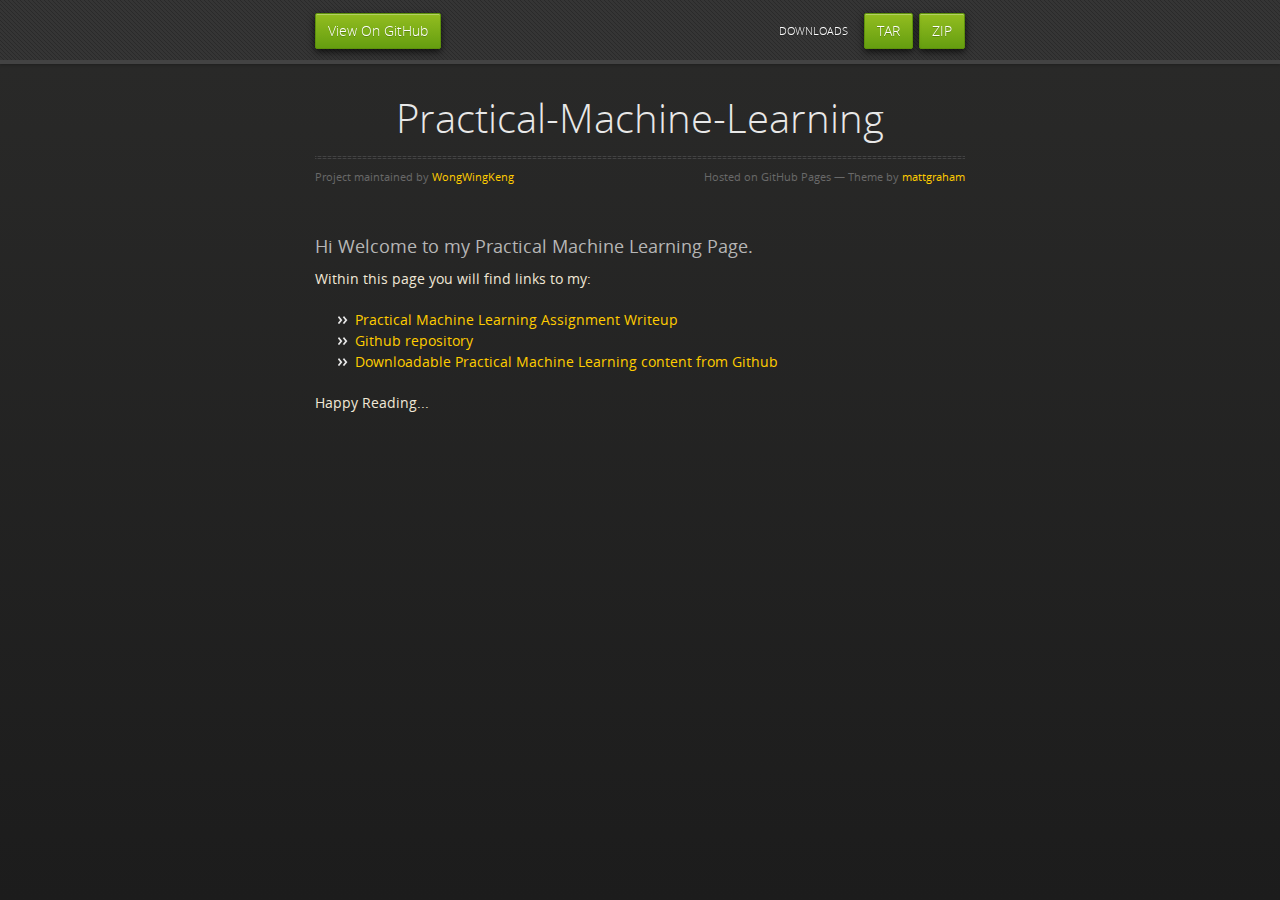
<file: index.html>
<!doctype html>
<html>
  <head>
    <meta charset="utf-8">
    <meta http-equiv="X-UA-Compatible" content="chrome=1">
    <title>Practical-Machine-Learning by WongWingKeng</title>
    <link rel="stylesheet" href="stylesheets/styles.css">
    <link rel="stylesheet" href="stylesheets/github-dark.css">
    <script src="https://ajax.googleapis.com/ajax/libs/jquery/1.7.1/jquery.min.js"></script>
    <script src="javascripts/respond.js"></script>
    <!--[if lt IE 9]>
      <script src="//html5shiv.googlecode.com/svn/trunk/html5.js"></script>
    <![endif]-->
    <!--[if lt IE 8]>
    <link rel="stylesheet" href="stylesheets/ie.css">
    <![endif]-->
    <meta name="viewport" content="width=device-width, initial-scale=1, user-scalable=no">

  </head>
  <body>
      <div id="header">
        <nav>
          <li class="fork"><a href="https://github.com/WongWingKeng/Practical-Machine-Learning">View On GitHub</a></li>
          <li class="downloads"><a href="https://github.com/WongWingKeng/Practical-Machine-Learning/zipball/master">ZIP</a></li>
          <li class="downloads"><a href="https://github.com/WongWingKeng/Practical-Machine-Learning/tarball/master">TAR</a></li>
          <li class="title">DOWNLOADS</li>
        </nav>
      </div><!-- end header -->

    <div class="wrapper">

      <section>
        <div id="title">
          <h1>Practical-Machine-Learning</h1>
          <p></p>
          <hr>
          <span class="credits left">Project maintained by <a href="https://github.com/WongWingKeng">WongWingKeng</a></span>
          <span class="credits right">Hosted on GitHub Pages &mdash; Theme by <a href="https://twitter.com/michigangraham">mattgraham</a></span>
        </div>

        <h3>
<a id="hi-welcome-to-my-practical-machine-learning-page" class="anchor" href="#hi-welcome-to-my-practical-machine-learning-page" aria-hidden="true"><span class="octicon octicon-link"></span></a>Hi Welcome to my Practical Machine Learning Page.</h3>

<p>Within this page you will find links to my:</p>

<ul>
<li><a href="http://wongwingkeng.github.io/Practical-Machine-Learning/AssignmentWriteup/PracMacLearn.html">Practical Machine Learning Assignment Writeup</a></li>
<li>
<a href="https://github.com/WongWingKeng/Practical-Machine-Learning">Github repository</a> </li>
<li><a href="https://github.com/WongWingKeng/Practical-Machine-Learning/zipball/master">Downloadable Practical Machine Learning content from Github</a></li>
</ul>

<p>Happy Reading...</p>
      </section>

    </div>
    <!--[if !IE]><script>fixScale(document);</script><![endif]-->
    
  </body>
</html>
</file>
<file: stylesheets/styles.css>
@font-face {
  font-family: 'OpenSansLight';
  src: url("../fonts/OpenSans-Light-webfont.eot");
  src: url("../fonts/OpenSans-Light-webfont.eot?#iefix") format("embedded-opentype"), url("../fonts/OpenSans-Light-webfont.woff") format("woff"), url("../fonts/OpenSans-Light-webfont.ttf") format("truetype"), url("../fonts/OpenSans-Light-webfont.svg#OpenSansLight") format("svg");
  font-weight: normal;
  font-style: normal;
}

@font-face {
  font-family: 'OpenSansLightItalic';
  src: url("../fonts/OpenSans-LightItalic-webfont.eot");
  src: url("../fonts/OpenSans-LightItalic-webfont.eot?#iefix") format("embedded-opentype"), url("../fonts/OpenSans-LightItalic-webfont.woff") format("woff"), url("../fonts/OpenSans-LightItalic-webfont.ttf") format("truetype"), url("../fonts/OpenSans-LightItalic-webfont.svg#OpenSansLightItalic") format("svg");
  font-weight: normal;
  font-style: normal;
}

@font-face {
  font-family: 'OpenSansRegular';
  src: url("../fonts/OpenSans-Regular-webfont.eot");
  src: url("../fonts/OpenSans-Regular-webfont.eot?#iefix") format("embedded-opentype"), url("../fonts/OpenSans-Regular-webfont.woff") format("woff"), url("../fonts/OpenSans-Regular-webfont.ttf") format("truetype"), url("../fonts/OpenSans-Regular-webfont.svg#OpenSansRegular") format("svg");
  font-weight: normal;
  font-style: normal;
  -webkit-font-smoothing: antialiased;
}

@font-face {
  font-family: 'OpenSansItalic';
  src: url("../fonts/OpenSans-Italic-webfont.eot");
  src: url("../fonts/OpenSans-Italic-webfont.eot?#iefix") format("embedded-opentype"), url("../fonts/OpenSans-Italic-webfont.woff") format("woff"), url("../fonts/OpenSans-Italic-webfont.ttf") format("truetype"), url("../fonts/OpenSans-Italic-webfont.svg#OpenSansItalic") format("svg");
  font-weight: normal;
  font-style: normal;
  -webkit-font-smoothing: antialiased;
}

@font-face {
  font-family: 'OpenSansSemibold';
  src: url("../fonts/OpenSans-Semibold-webfont.eot");
  src: url("../fonts/OpenSans-Semibold-webfont.eot?#iefix") format("embedded-opentype"), url("../fonts/OpenSans-Semibold-webfont.woff") format("woff"), url("../fonts/OpenSans-Semibold-webfont.ttf") format("truetype"), url("../fonts/OpenSans-Semibold-webfont.svg#OpenSansSemibold") format("svg");
  font-weight: normal;
  font-style: normal;
  -webkit-font-smoothing: antialiased;
}

@font-face {
  font-family: 'OpenSansSemiboldItalic';
  src: url("../fonts/OpenSans-SemiboldItalic-webfont.eot");
  src: url("../fonts/OpenSans-SemiboldItalic-webfont.eot?#iefix") format("embedded-opentype"), url("../fonts/OpenSans-SemiboldItalic-webfont.woff") format("woff"), url("../fonts/OpenSans-SemiboldItalic-webfont.ttf") format("truetype"), url("../fonts/OpenSans-SemiboldItalic-webfont.svg#OpenSansSemiboldItalic") format("svg");
  font-weight: normal;
  font-style: normal;
  -webkit-font-smoothing: antialiased;
}

@font-face {
  font-family: 'OpenSansBold';
  src: url("../fonts/OpenSans-Bold-webfont.eot");
  src: url("../fonts/OpenSans-Bold-webfont.eot?#iefix") format("embedded-opentype"), url("../fonts/OpenSans-Bold-webfont.woff") format("woff"), url("../fonts/OpenSans-Bold-webfont.ttf") format("truetype"), url("../fonts/OpenSans-Bold-webfont.svg#OpenSansBold") format("svg");
  font-weight: normal;
  font-style: normal;
  -webkit-font-smoothing: antialiased;
}

@font-face {
  font-family: 'OpenSansBoldItalic';
  src: url("../fonts/OpenSans-BoldItalic-webfont.eot");
  src: url("../fonts/OpenSans-BoldItalic-webfont.eot?#iefix") format("embedded-opentype"), url("../fonts/OpenSans-BoldItalic-webfont.woff") format("woff"), url("../fonts/OpenSans-BoldItalic-webfont.ttf") format("truetype"), url("../fonts/OpenSans-BoldItalic-webfont.svg#OpenSansBoldItalic") format("svg");
  font-weight: normal;
  font-style: normal;
  -webkit-font-smoothing: antialiased;
}

/* normalize.css 2012-02-07T12:37 UTC - https://github.com/necolas/normalize.css */
/* =============================================================================
   HTML5 display definitions
   ========================================================================== */
/*
 * Corrects block display not defined in IE6/7/8/9 & FF3
 */
article,
aside,
details,
figcaption,
figure,
footer,
header,
hgroup,
nav,
section,
summary {
  display: block;
}

/*
 * Corrects inline-block display not defined in IE6/7/8/9 & FF3
 */
audio,
canvas,
video {
  display: inline-block;
  *display: inline;
  *zoom: 1;
}

/*
 * Prevents modern browsers from displaying 'audio' without controls
 */
audio:not([controls]) {
  display: none;
}

/*
 * Addresses styling for 'hidden' attribute not present in IE7/8/9, FF3, S4
 * Known issue: no IE6 support
 */
[hidden] {
  display: none;
}

/* =============================================================================
   Base
   ========================================================================== */
/*
 * 1. Corrects text resizing oddly in IE6/7 when body font-size is set using em units
 *    http://clagnut.com/blog/348/#c790
 * 2. Prevents iOS text size adjust after orientation change, without disabling user zoom
 *    www.456bereastreet.com/archive/201012/controlling_text_size_in_safari_for_ios_without_disabling_user_zoom/
 */
html {
  font-size: 100%;
  /* 1 */
  -webkit-text-size-adjust: 100%;
  /* 2 */
  -ms-text-size-adjust: 100%;
  /* 2 */
}

/*
 * Addresses font-family inconsistency between 'textarea' and other form elements.
 */
html,
button,
input,
select,
textarea {
  font-family: sans-serif;
}

/*
 * Addresses margins handled incorrectly in IE6/7
 */
body {
  margin: 0;
}

/* =============================================================================
   Links
   ========================================================================== */
/*
 * Addresses outline displayed oddly in Chrome
 */
a:focus {
  outline: thin dotted;
}

/*
 * Improves readability when focused and also mouse hovered in all browsers
 * people.opera.com/patrickl/experiments/keyboard/test
 */
a:hover,
a:active {
  outline: 0;
}

/* =============================================================================
   Typography
   ========================================================================== */
/*
 * Addresses font sizes and margins set differently in IE6/7
 * Addresses font sizes within 'section' and 'article' in FF4+, Chrome, S5
 */
h1 {
  font-size: 2em;
  margin: 0.67em 0;
}

h2 {
  font-size: 1.5em;
  margin: 0.83em 0;
}

h3 {
  font-size: 1.17em;
  margin: 1em 0;
}

h4 {
  font-size: 1em;
  margin: 1.33em 0;
}

h5 {
  font-size: 0.83em;
  margin: 1.67em 0;
}

h6 {
  font-size: 0.75em;
  margin: 2.33em 0;
}

/*
 * Addresses styling not present in IE7/8/9, S5, Chrome
 */
abbr[title] {
  border-bottom: 1px dotted;
}

/*
 * Addresses style set to 'bolder' in FF3+, S4/5, Chrome
*/
b,
strong {
  font-weight: bold;
}

blockquote {
  margin: 1em 40px;
}

/*
 * Addresses styling not present in S5, Chrome
 */
dfn {
  font-style: italic;
}

/*
 * Addresses styling not present in IE6/7/8/9
 */
mark {
  background: #ff0;
  color: #000;
}

/*
 * Addresses margins set differently in IE6/7
 */
p,
pre {
  margin: 1em 0;
}

/*
 * Corrects font family set oddly in IE6, S4/5, Chrome
 * en.wikipedia.org/wiki/User:Davidgothberg/Test59
 */
pre,
code,
kbd,
samp {
  font-family: monospace, serif;
  _font-family: 'courier new', monospace;
  font-size: 1em;
}

/*
 * 1. Addresses CSS quotes not supported in IE6/7
 * 2. Addresses quote property not supported in S4
 */
/* 1 */
q {
  quotes: none;
}

/* 2 */
q:before,
q:after {
  content: '';
  content: none;
}

small {
  font-size: 75%;
}

/*
 * Prevents sub and sup affecting line-height in all browsers
 * gist.github.com/413930
 */
sub,
sup {
  font-size: 75%;
  line-height: 0;
  position: relative;
  vertical-align: baseline;
}

sup {
  top: -0.5em;
}

sub {
  bottom: -0.25em;
}

/* =============================================================================
   Lists
   ========================================================================== */
/*
 * Addresses margins set differently in IE6/7
 */
dl,
menu,
ol,
ul {
  margin: 1em 0;
}

dd {
  margin: 0 0 0 40px;
}

/*
 * Addresses paddings set differently in IE6/7
 */
menu,
ol,
ul {
  padding: 0 0 0 40px;
}

/*
 * Corrects list images handled incorrectly in IE7
 */
nav ul,
nav ol {
  list-style: none;
  list-style-image: none;
}

/* =============================================================================
   Embedded content
   ========================================================================== */
/*
 * 1. Removes border when inside 'a' element in IE6/7/8/9, FF3
 * 2. Improves image quality when scaled in IE7
 *    code.flickr.com/blog/2008/11/12/on-ui-quality-the-little-things-client-side-image-resizing/
 */
img {
  border: 0;
  /* 1 */
  -ms-interpolation-mode: bicubic;
  /* 2 */
}

/*
 * Corrects overflow displayed oddly in IE9
 */
svg:not(:root) {
  overflow: hidden;
}

/* =============================================================================
   Figures
   ========================================================================== */
/*
 * Addresses margin not present in IE6/7/8/9, S5, O11
 */
figure {
  margin: 0;
}

/* =============================================================================
   Forms
   ========================================================================== */
/*
 * Corrects margin displayed oddly in IE6/7
 */
form {
  margin: 0;
}

/*
 * Define consistent border, margin, and padding
 */
fieldset {
  border: 1px solid #c0c0c0;
  margin: 0 2px;
  padding: 0.35em 0.625em 0.75em;
}

/*
 * 1. Corrects color not being inherited in IE6/7/8/9
 * 2. Corrects text not wrapping in FF3 
 * 3. Corrects alignment displayed oddly in IE6/7
 */
legend {
  border: 0;
  /* 1 */
  padding: 0;
  white-space: normal;
  /* 2 */
  *margin-left: -7px;
  /* 3 */
}

/*
 * 1. Corrects font size not being inherited in all browsers
 * 2. Addresses margins set differently in IE6/7, FF3+, S5, Chrome
 * 3. Improves appearance and consistency in all browsers
 */
button,
input,
select,
textarea {
  font-size: 100%;
  /* 1 */
  margin: 0;
  /* 2 */
  vertical-align: baseline;
  /* 3 */
  *vertical-align: middle;
  /* 3 */
}

/*
 * Addresses FF3/4 setting line-height on 'input' using !important in the UA stylesheet
 */
button,
input {
  line-height: normal;
  /* 1 */
}

/*
 * 1. Improves usability and consistency of cursor style between image-type 'input' and others
 * 2. Corrects inability to style clickable 'input' types in iOS
 * 3. Removes inner spacing in IE7 without affecting normal text inputs
 *    Known issue: inner spacing remains in IE6
 */
button,
input[type="button"],
input[type="reset"],
input[type="submit"] {
  cursor: pointer;
  /* 1 */
  -webkit-appearance: button;
  /* 2 */
  *overflow: visible;
  /* 3 */
}

/*
 * Re-set default cursor for disabled elements
 */
button[disabled],
input[disabled] {
  cursor: default;
}

/*
 * 1. Addresses box sizing set to content-box in IE8/9
 * 2. Removes excess padding in IE8/9
 * 3. Removes excess padding in IE7
      Known issue: excess padding remains in IE6
 */
input[type="checkbox"],
input[type="radio"] {
  box-sizing: border-box;
  /* 1 */
  padding: 0;
  /* 2 */
  *height: 13px;
  /* 3 */
  *width: 13px;
  /* 3 */
}

/*
 * 1. Addresses appearance set to searchfield in S5, Chrome
 * 2. Addresses box-sizing set to border-box in S5, Chrome (include -moz to future-proof)
 */
input[type="search"] {
  -webkit-appearance: textfield;
  /* 1 */
  -moz-box-sizing: content-box;
  -webkit-box-sizing: content-box;
  /* 2 */
  box-sizing: content-box;
}

/*
 * Removes inner padding and search cancel button in S5, Chrome on OS X
 */
input[type="search"]::-webkit-search-decoration,
input[type="search"]::-webkit-search-cancel-button {
  -webkit-appearance: none;
}

/*
 * Removes inner padding and border in FF3+
 * www.sitepen.com/blog/2008/05/14/the-devils-in-the-details-fixing-dojos-toolbar-buttons/
 */
button::-moz-focus-inner,
input::-moz-focus-inner {
  border: 0;
  padding: 0;
}

/*
 * 1. Removes default vertical scrollbar in IE6/7/8/9
 * 2. Improves readability and alignment in all browsers
 */
textarea {
  overflow: auto;
  /* 1 */
  vertical-align: top;
  /* 2 */
}

/* =============================================================================
   Tables
   ========================================================================== */
/*
 * Remove most spacing between table cells
 */
table {
  border-collapse: collapse;
  border-spacing: 0;
}

body {
  padding: 0px 0 20px 0px;
  margin: 0px;
  font: 14px/1.5 "OpenSansRegular", "Helvetica Neue", Helvetica, Arial, sans-serif;
  color: #f0e7d5;
  font-weight: normal;
  background: #252525;
  background-attachment: fixed !important;
  background: -webkit-gradient(linear, 50% 0%, 50% 100%, color-stop(0%, #2a2a29), color-stop(100%, #1c1c1c));
  background: -webkit-linear-gradient(#2a2a29, #1c1c1c);
  background: -moz-linear-gradient(#2a2a29, #1c1c1c);
  background: -o-linear-gradient(#2a2a29, #1c1c1c);
  background: -ms-linear-gradient(#2a2a29, #1c1c1c);
  background: linear-gradient(#2a2a29, #1c1c1c);
}

h1, h2, h3, h4, h5, h6 {
  color: #e8e8e8;
  margin: 0 0 10px;
  font-family: 'OpenSansRegular', "Helvetica Neue", Helvetica, Arial, sans-serif;
  font-weight: normal;
}

p, ul, ol, table, pre, dl {
  margin: 0 0 20px;
}

h1, h2, h3 {
  line-height: 1.1;
}

h1 {
  font-size: 28px;
}

h2 {
  font-size: 24px;
}

h4, h5, h6 {
  color: #e8e8e8;
}

h3 {
  font-size: 18px;
  line-height: 24px;
  font-family: 'OpenSansRegular', "Helvetica Neue", Helvetica, Arial, sans-serif !important;
  font-weight: normal;
  color: #b6b6b6;
}

a {
  color: #ffcc00;
  font-weight: 400;
  text-decoration: none;
}
a:hover {
  color: #ffeb9b;
}

a small {
  font-size: 11px;
  color: #666;
  margin-top: -0.6em;
  display: block;
}

ul {
  list-style-image: url("../images/bullet.png");
}

strong {
  font-family: 'OpenSansBold', "Helvetica Neue", Helvetica, Arial, sans-serif !important;
  font-weight: normal;
}

.wrapper {
  max-width: 650px;
  margin: 0 auto;
  position: relative;
  padding: 0 20px;
}

section img {
  max-width: 100%;
}

blockquote {
  border-left: 3px solid #ffcc00;
  margin: 0;
  padding: 0 0 0 20px;
  font-style: italic;
}

code {
  font-family: "Lucida Sans", Monaco, Bitstream Vera Sans Mono, Lucida Console, Terminal;
  color: #efefef;
  font-size: 13px;
  margin: 0 4px;
  padding: 4px 6px;
  -moz-border-radius: 2px;
  -webkit-border-radius: 2px;
  -o-border-radius: 2px;
  -ms-border-radius: 2px;
  -khtml-border-radius: 2px;
  border-radius: 2px;
}

pre {
  padding: 8px 15px;
  background: #191919;
  -moz-border-radius: 2px;
  -webkit-border-radius: 2px;
  -o-border-radius: 2px;
  -ms-border-radius: 2px;
  -khtml-border-radius: 2px;
  border-radius: 2px;
  border: 1px solid #121212;
  -moz-box-shadow: inset 0 1px 3px rgba(0, 0, 0, 0.3);
  -webkit-box-shadow: inset 0 1px 3px rgba(0, 0, 0, 0.3);
  -o-box-shadow: inset 0 1px 3px rgba(0, 0, 0, 0.3);
  box-shadow: inset 0 1px 3px rgba(0, 0, 0, 0.3);
  overflow: auto;
  overflow-y: hidden;
}
pre code {
  color: #efefef;
  text-shadow: 0px 1px 0px #000;
  margin: 0;
  padding: 0;
}

table {
  width: 100%;
  border-collapse: collapse;
}

th {
  text-align: left;
  padding: 5px 10px;
  border-bottom: 1px solid #434343;
  color: #b6b6b6;
  font-family: 'OpenSansSemibold', "Helvetica Neue", Helvetica, Arial, sans-serif !important;
  font-weight: normal;
}

td {
  text-align: left;
  padding: 5px 10px;
  border-bottom: 1px solid #434343;
}

hr {
  border: 0;
  outline: none;
  height: 3px;
  background: transparent url("../images/hr.gif") center center repeat-x;
  margin: 0 0 20px;
}

dt {
  color: #F0E7D5;
  font-family: 'OpenSansSemibold', "Helvetica Neue", Helvetica, Arial, sans-serif !important;
  font-weight: normal;
}

#header {
  z-index: 100;
  left: 0;
  top: 0px;
  height: 60px;
  width: 100%;
  position: fixed;
  background: url(../images/nav-bg.gif) #353535;
  border-bottom: 4px solid #434343;
  -moz-box-shadow: 0px 1px 3px rgba(0, 0, 0, 0.25);
  -webkit-box-shadow: 0px 1px 3px rgba(0, 0, 0, 0.25);
  -o-box-shadow: 0px 1px 3px rgba(0, 0, 0, 0.25);
  box-shadow: 0px 1px 3px rgba(0, 0, 0, 0.25);
}
#header nav {
  max-width: 650px;
  margin: 0 auto;
  padding: 0 10px;
  background: blue;
  margin: 6px auto;
}
#header nav li {
  font-family: 'OpenSansLight', "Helvetica Neue", Helvetica, Arial, sans-serif;
  font-weight: normal;
  list-style: none;
  display: inline;
  color: white;
  line-height: 50px;
  text-shadow: 0px 1px 0px rgba(0, 0, 0, 0.2);
  font-size: 14px;
}
#header nav li a {
  color: white;
  border: 1px solid #5d910b;
  background: -webkit-gradient(linear, 50% 0%, 50% 100%, color-stop(0%, #93bd20), color-stop(100%, #659e10));
  background: -webkit-linear-gradient(#93bd20, #659e10);
  background: -moz-linear-gradient(#93bd20, #659e10);
  background: -o-linear-gradient(#93bd20, #659e10);
  background: -ms-linear-gradient(#93bd20, #659e10);
  background: linear-gradient(#93bd20, #659e10);
  -moz-border-radius: 2px;
  -webkit-border-radius: 2px;
  -o-border-radius: 2px;
  -ms-border-radius: 2px;
  -khtml-border-radius: 2px;
  border-radius: 2px;
  -moz-box-shadow: inset 0px 1px 0px rgba(255, 255, 255, 0.3), 0px 3px 7px rgba(0, 0, 0, 0.7);
  -webkit-box-shadow: inset 0px 1px 0px rgba(255, 255, 255, 0.3), 0px 3px 7px rgba(0, 0, 0, 0.7);
  -o-box-shadow: inset 0px 1px 0px rgba(255, 255, 255, 0.3), 0px 3px 7px rgba(0, 0, 0, 0.7);
  box-shadow: inset 0px 1px 0px rgba(255, 255, 255, 0.3), 0px 3px 7px rgba(0, 0, 0, 0.7);
  background-color: #93bd20;
  padding: 10px 12px;
  margin-top: 6px;
  line-height: 14px;
  font-size: 14px;
  display: inline-block;
  text-align: center;
}
#header nav li a:hover {
  background: -webkit-gradient(linear, 50% 0%, 50% 100%, color-stop(0%, #749619), color-stop(100%, #527f0e));
  background: -webkit-linear-gradient(#749619, #527f0e);
  background: -moz-linear-gradient(#749619, #527f0e);
  background: -o-linear-gradient(#749619, #527f0e);
  background: -ms-linear-gradient(#749619, #527f0e);
  background: linear-gradient(#749619, #527f0e);
  background-color: #659e10;
  border: 1px solid #527f0e;
  -moz-box-shadow: inset 0px 1px 1px rgba(0, 0, 0, 0.2), 0px 1px 0px rgba(0, 0, 0, 0);
  -webkit-box-shadow: inset 0px 1px 1px rgba(0, 0, 0, 0.2), 0px 1px 0px rgba(0, 0, 0, 0);
  -o-box-shadow: inset 0px 1px 1px rgba(0, 0, 0, 0.2), 0px 1px 0px rgba(0, 0, 0, 0);
  box-shadow: inset 0px 1px 1px rgba(0, 0, 0, 0.2), 0px 1px 0px rgba(0, 0, 0, 0);
}
#header nav li.fork {
  float: left;
  margin-left: 0px;
}
#header nav li.downloads {
  float: right;
  margin-left: 6px;
}
#header nav li.title {
  float: right;
  margin-right: 10px;
  font-size: 11px;
}

section {
  max-width: 650px;
  padding: 30px 0px 50px 0px;
  margin: 20px 0;
  margin-top: 70px;
}
section #title {
  border: 0;
  outline: none;
  margin: 0 0 50px 0;
  padding: 0 0 5px 0;
}
section #title h1 {
  font-family: 'OpenSansLight', "Helvetica Neue", Helvetica, Arial, sans-serif;
  font-weight: normal;
  font-size: 40px;
  text-align: center;
  line-height: 36px;
}
section #title p {
  color: #d7cfbe;
  font-family: 'OpenSansLight', "Helvetica Neue", Helvetica, Arial, sans-serif;
  font-weight: normal;
  font-size: 18px;
  text-align: center;
}
section #title .credits {
  font-size: 11px;
  font-family: 'OpenSansRegular', "Helvetica Neue", Helvetica, Arial, sans-serif;
  font-weight: normal;
  color: #696969;
  margin-top: -10px;
}
section #title .credits.left {
  float: left;
}
section #title .credits.right {
  float: right;
}

@media print, screen and (max-width: 720px) {
  #title .credits {
    display: block;
    width: 100%;
    line-height: 30px;
    text-align: center;
  }
  #title .credits .left {
    float: none;
    display: block;
  }
  #title .credits .right {
    float: none;
    display: block;
  }
}
@media print, screen and (max-width: 480px) {
  #header {
    margin-top: -20px;
  }

  section {
    margin-top: 40px;
  }

  nav {
    display: none;
  }
}
</file>
<file: stylesheets/github-dark.css>
/*
   Copyright 2014 GitHub Inc.

   Licensed under the Apache License, Version 2.0 (the "License");
   you may not use this file except in compliance with the License.
   You may obtain a copy of the License at

       http://www.apache.org/licenses/LICENSE-2.0

   Unless required by applicable law or agreed to in writing, software
   distributed under the License is distributed on an "AS IS" BASIS,
   WITHOUT WARRANTIES OR CONDITIONS OF ANY KIND, either express or implied.
   See the License for the specific language governing permissions and
   limitations under the License.

*/

.pl-c /* comment */ {
  color: #969896;
}

.pl-c1      /* constant, markup.raw, meta.diff.header, meta.module-reference, meta.property-name, support, support.constant, support.variable, variable.other.constant */,
.pl-s .pl-v /* string variable */ {
  color: #0099cd;
}

.pl-e  /* entity */,
.pl-en /* entity.name */ {
  color: #9774cb;
}

.pl-s .pl-s1 /* string source */,
.pl-smi      /* storage.modifier.import, storage.modifier.package, storage.type.java, variable.other, variable.parameter.function */ {
  color: #ddd;
}

.pl-ent /* entity.name.tag */ {
  color: #7bcc72;
}

.pl-k /* keyword, storage, storage.type */ {
  color: #cc2372;
}

.pl-pds              /* punctuation.definition.string, string.regexp.character-class */,
.pl-s                /* string */,
.pl-s .pl-pse .pl-s1 /* string punctuation.section.embedded source */,
.pl-sr               /* string.regexp */,
.pl-sr .pl-cce       /* string.regexp constant.character.escape */,
.pl-sr .pl-sra       /* string.regexp string.regexp.arbitrary-repitition */,
.pl-sr .pl-sre       /* string.regexp source.ruby.embedded */ {
  color: #3c66e2;
}

.pl-v /* variable */ {
  color: #fb8764;
}

.pl-id /* invalid.deprecated */ {
  color: #e63525;
}

.pl-ii /* invalid.illegal */ {
  background-color: #e63525;
  color: #f8f8f8;
}

.pl-sr .pl-cce /* string.regexp constant.character.escape */ {
  color: #7bcc72;
  font-weight: bold;
}

.pl-ml /* markup.list */ {
  color: #c26b2b;
}

.pl-mh        /* markup.heading */,
.pl-mh .pl-en /* markup.heading entity.name */,
.pl-ms        /* meta.separator */ {
  color: #264ec5;
  font-weight: bold;
}

.pl-mq /* markup.quote */ {
  color: #00acac;
}

.pl-mi /* markup.italic */ {
  color: #ddd;
  font-style: italic;
}

.pl-mb /* markup.bold */ {
  color: #ddd;
  font-weight: bold;
}

.pl-md /* markup.deleted, meta.diff.header.from-file */ {
  background-color: #ffecec;
  color: #bd2c00;
}

.pl-mi1 /* markup.inserted, meta.diff.header.to-file */ {
  background-color: #eaffea;
  color: #55a532;
}

.pl-mdr /* meta.diff.range */ {
  color: #9774cb;
  font-weight: bold;
}

.pl-mo /* meta.output */ {
  color: #264ec5;
}
</file>
<file: stylesheets/ie.css>
nav {
  display: none;
}
</file>
